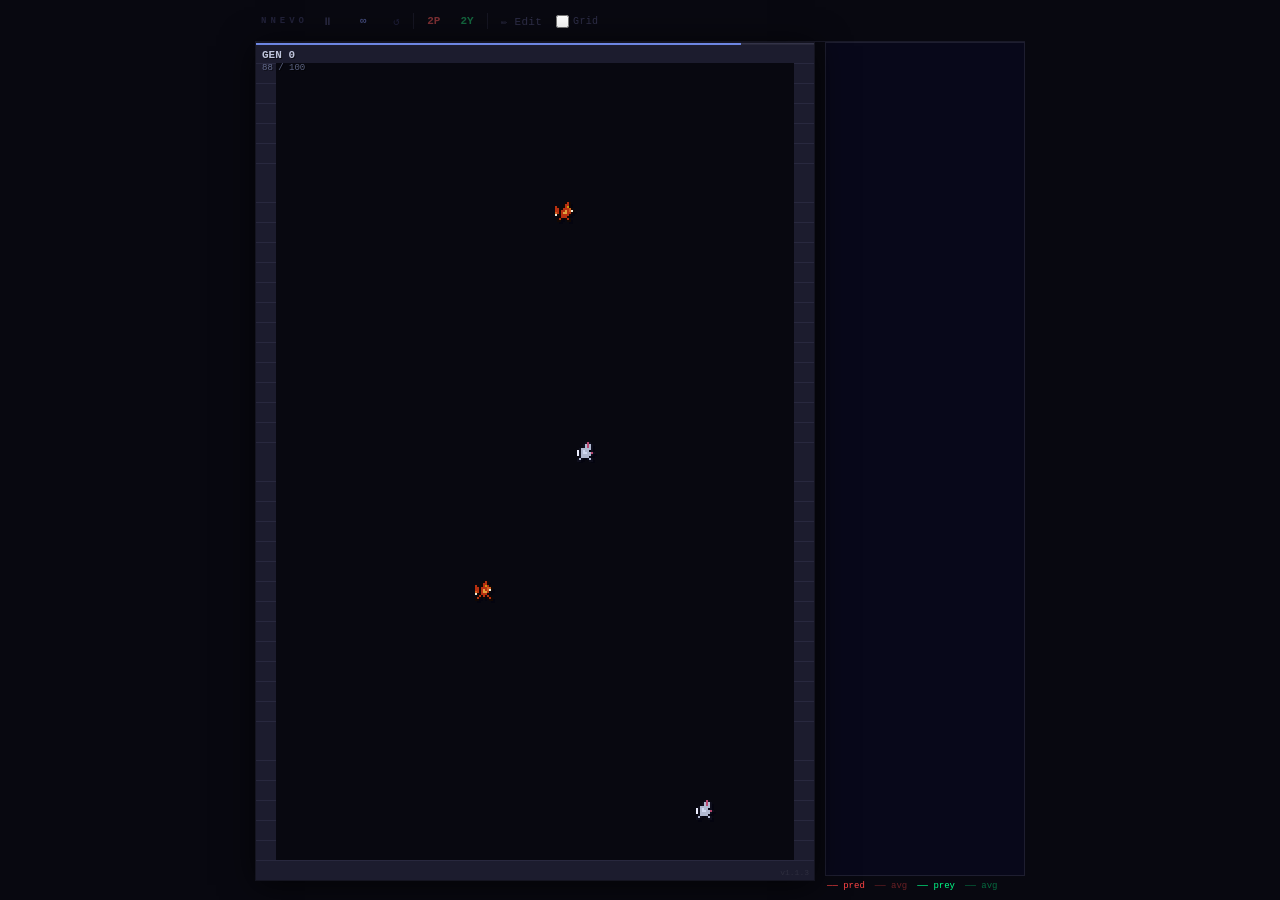
<file: index.html>
<!DOCTYPE html>
<html lang="en">
<head>
  <meta charset="UTF-8" />
  <!-- Mobile web-app config -->
  <meta name="viewport" content="width=device-width, initial-scale=1.0, maximum-scale=1.0, user-scalable=no" />
  <meta name="mobile-web-app-capable" content="yes" />
  <meta name="apple-mobile-web-app-capable" content="yes" />
  <meta name="apple-mobile-web-app-status-bar-style" content="black-translucent" />
  <meta name="apple-mobile-web-app-title" content="NNEvo" />
  <meta name="theme-color" content="#080810" />
  <link rel="manifest" href="manifest.json" />
  <link rel="apple-touch-icon" href="icons/icon-192.png" />
  <title>NNEvo</title>
  <link rel="stylesheet" href="css/style.css" />
</head>
<body>

<!-- Thin top bar — spans game canvas + chart panel -->
<header class="top-bar">
  <span class="logo">NNEvo</span>
  <div class="top-controls">
    <button id="btn-play-pause" class="ctrl-btn" title="Play / Pause">⏸</button>
    <button id="btn-speed"      class="ctrl-btn speed-btn" title="Cycle speed">1×</button>
    <button id="btn-reset"      class="ctrl-btn dim-btn"   title="Reset evolution">↺</button>
    <div class="divider"></div>
    <button id="btn-pred-count" class="ctrl-btn pred-count-btn" title="Toggle predator count">2P</button>
    <button id="btn-prey-count" class="ctrl-btn prey-count-btn" title="Toggle prey count">2Y</button>
    <div class="divider"></div>
    <button id="btn-edit"       class="ctrl-btn"           title="Toggle maze editor">✏ Edit</button>
    <label class="chk-label">
      <input type="checkbox" id="chk-grid" /> Grid
    </label>
  </div>
</header>

<!-- Simulation + chart side by side -->
<main class="stage">
  <div class="sim-row">

    <!-- Left: game canvas + edit bar stacked -->
    <div class="sim-col">
      <div class="canvas-wrap">
        <canvas id="gameCanvas"></canvas>
        <canvas id="editOverlay"></canvas>
      </div>

      <!-- Edit toolbar – shown only in edit mode -->
      <div class="edit-bar" id="edit-bar">
        <div class="edit-row">
          <button id="btn-clear" class="dim-btn">Clear</button>
          <div class="spacer"></div>
          <button id="btn-save-maze" title="Save to browser">💾</button>
          <button id="btn-load-maze" title="Load from browser">📂</button>
        </div>
        <div class="edit-row">
          <span class="bar-label">Preset</span>
          <button data-preset="empty">Empty</button>
          <button data-preset="cross">Cross</button>
          <button data-preset="rooms">Rooms</button>
          <button data-preset="spiral">Spiral</button>
          <button data-preset="zigzag">Zigzag</button>
        </div>
      </div>
    </div>

    <!-- Right: live fitness chart -->
    <div class="chart-panel">
      <canvas id="chart-canvas" width="200" height="600"></canvas>
      <div class="chart-legend">
        <span class="cl-pred-best">── pred</span>
        <span class="cl-pred-avg">── avg</span>
        <span class="cl-prey-best">── prey</span>
        <span class="cl-prey-avg">── avg</span>
      </div>
    </div>

  </div>
</main>

<!-- Reset confirmation modal -->
<div id="modal-reset" class="modal-overlay" hidden>
  <div class="modal-box">
    <div class="modal-title">Reset Evolution?</div>
    <div class="modal-body">All generations and neural networks will be wiped. This cannot be undone.</div>
    <div class="modal-actions">
      <button id="modal-cancel">Cancel</button>
      <button id="modal-confirm" class="modal-danger">Reset</button>
    </div>
  </div>
</div>

<!-- PWA service worker registration -->
<script>
  if ('serviceWorker' in navigator) {
    window.addEventListener('load', () => navigator.serviceWorker.register('sw.js'));
  }
</script>

<!-- Scripts – order matters -->
<script src="js/config.js"></script>
<script src="js/Sprites.js"></script>
<script src="js/NeuralNetwork.js"></script>
<script src="js/GeneticAlgorithm.js"></script>
<script src="js/Maze.js"></script>
<script src="js/Agent.js"></script>
<script src="js/Simulation.js"></script>
<script src="js/Renderer.js"></script>
<script src="js/UI.js"></script>
<script src="js/main.js"></script>

</body>
</html>
</file>
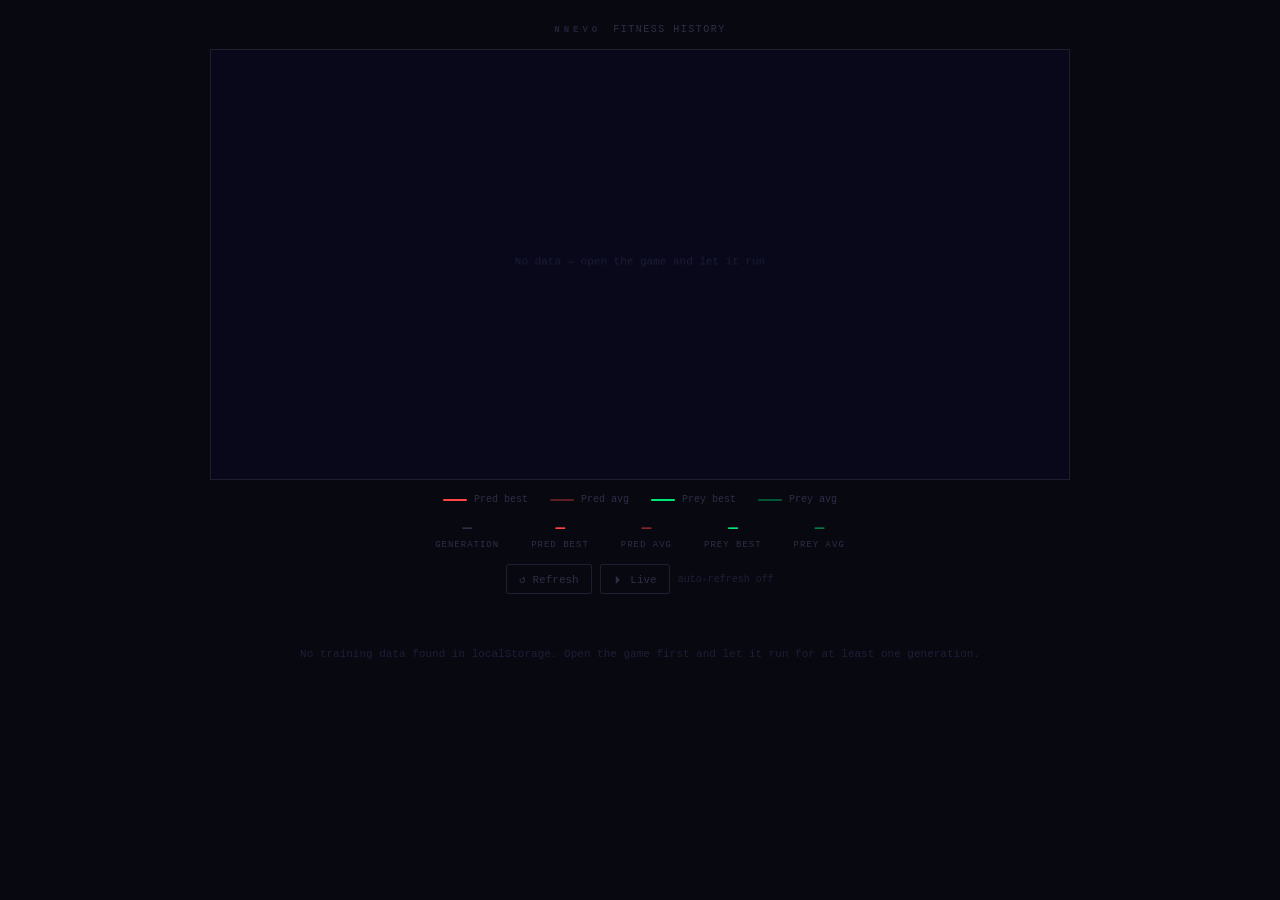
<file: graph.html>
<!DOCTYPE html>
<html lang="en">
<head>
  <meta charset="UTF-8" />
  <meta name="viewport" content="width=device-width, initial-scale=1.0" />
  <title>NNEvo — Fitness History</title>
  <style>
    *, *::before, *::after { box-sizing: border-box; margin: 0; padding: 0; }

    :root {
      --bg:      #080810;
      --panel:   #0d0d18;
      --border:  #1e1e30;
      --text:    #8890b0;
      --dim:     #2e2e48;
      --red:     #ff4444;
      --green:   #00e878;
    }

    body {
      background: var(--bg);
      color: var(--text);
      font-family: 'Courier New', Courier, monospace;
      font-size: 12px;
      min-height: 100vh;
      display: flex;
      flex-direction: column;
      align-items: center;
      padding: 24px 16px 40px;
      gap: 14px;
    }

    header {
      display: flex;
      align-items: baseline;
      gap: 12px;
    }
    .logo {
      font-size: 9px;
      font-weight: 700;
      letter-spacing: 4px;
      color: #22223a;
      text-transform: uppercase;
    }
    .subtitle {
      font-size: 10px;
      color: var(--dim);
      letter-spacing: 1.5px;
      text-transform: uppercase;
    }

    .chart-wrap {
      position: relative;
      width: min(860px, 100%);
    }
    canvas#chart {
      display: block;
      width: 100%;
      height: auto;
      background: #08081a;
      border: 1px solid var(--border);
    }

    #tooltip {
      position: absolute;
      pointer-events: none;
      background: var(--panel);
      border: 1px solid var(--border);
      padding: 7px 11px;
      font-size: 10px;
      line-height: 1.9;
      display: none;
      white-space: nowrap;
    }
    .tt-gen  { color: var(--dim); }
    .tt-pred { color: var(--red); }
    .tt-prey { color: var(--green); }

    .legend {
      display: flex;
      flex-wrap: wrap;
      gap: 14px 22px;
      justify-content: center;
    }
    .legend-item {
      display: flex;
      align-items: center;
      gap: 7px;
      font-size: 10px;
      color: var(--dim);
    }
    .swatch {
      width: 24px;
      height: 2px;
      border-radius: 1px;
    }

    .stats-row {
      display: flex;
      gap: 32px;
      flex-wrap: wrap;
      justify-content: center;
    }
    .stat {
      display: flex;
      flex-direction: column;
      align-items: center;
      gap: 3px;
    }
    .stat-label { font-size: 9px; color: var(--dim); text-transform: uppercase; letter-spacing: 1px; }
    .stat-val   { font-size: 16px; font-weight: 700; letter-spacing: -0.5px; }

    .controls {
      display: flex;
      align-items: center;
      gap: 8px;
      flex-wrap: wrap;
      justify-content: center;
    }
    button {
      background: transparent;
      color: var(--dim);
      border: 1px solid var(--border);
      border-radius: 2px;
      padding: 5px 12px;
      font-family: inherit;
      font-size: 11px;
      cursor: pointer;
      transition: color 0.1s, border-color 0.1s, background 0.1s;
      min-height: 30px;
    }
    button:hover { color: var(--text); border-color: var(--dim); background: #0d0d1a; }
    button.active { color: #a0b4ff; border-color: #2a3878; background: #1a2060; }

    .live-label { font-size: 10px; color: #1e1e38; }
    .live-label.on { color: #2a5040; }

    #no-data {
      font-size: 11px;
      color: #1e1e38;
      text-align: center;
      padding: 40px 0;
    }
  </style>
</head>
<body>

<header>
  <span class="logo">NNEvo</span>
  <span class="subtitle">Fitness History</span>
</header>

<div class="chart-wrap">
  <canvas id="chart" width="860" height="430"></canvas>
  <div id="tooltip">
    <div class="tt-gen"  id="tt-gen"></div>
    <div class="tt-pred" id="tt-pred-best"></div>
    <div class="tt-pred" id="tt-pred-avg" style="opacity:0.55"></div>
    <div class="tt-prey" id="tt-prey-best"></div>
    <div class="tt-prey" id="tt-prey-avg" style="opacity:0.55"></div>
  </div>
</div>

<div class="legend">
  <div class="legend-item"><div class="swatch" style="background:var(--red)"></div>Pred best</div>
  <div class="legend-item"><div class="swatch" style="background:rgba(255,68,68,0.35)"></div>Pred avg</div>
  <div class="legend-item"><div class="swatch" style="background:var(--green)"></div>Prey best</div>
  <div class="legend-item"><div class="swatch" style="background:rgba(0,232,120,0.35)"></div>Prey avg</div>
</div>

<div class="stats-row">
  <div class="stat">
    <span class="stat-val" id="s-gen"  style="color:var(--dim)">—</span>
    <span class="stat-label">generation</span>
  </div>
  <div class="stat">
    <span class="stat-val" id="s-pred-best" style="color:var(--red)">—</span>
    <span class="stat-label">pred best</span>
  </div>
  <div class="stat">
    <span class="stat-val" id="s-pred-avg"  style="color:rgba(255,68,68,0.5)">—</span>
    <span class="stat-label">pred avg</span>
  </div>
  <div class="stat">
    <span class="stat-val" id="s-prey-best" style="color:var(--green)">—</span>
    <span class="stat-label">prey best</span>
  </div>
  <div class="stat">
    <span class="stat-val" id="s-prey-avg"  style="color:rgba(0,232,120,0.5)">—</span>
    <span class="stat-label">prey avg</span>
  </div>
</div>

<div class="controls">
  <button id="btn-refresh">↺ Refresh</button>
  <button id="btn-live">⏵ Live</button>
  <span class="live-label" id="live-label">auto-refresh off</span>
</div>

<div id="no-data" hidden>No training data found in localStorage. Open the game first and let it run for at least one generation.</div>

<script>
const canvas  = document.getElementById('chart');
const ctx     = canvas.getContext('2d');
const tooltip = document.getElementById('tooltip');

const W = canvas.width;
const H = canvas.height;
const PAD = { t: 18, b: 38, l: 56, r: 18 };

let history  = [];
let liveOn   = false;
let liveTimer = null;
let hoverIdx = -1;

// ── Data ──────────────────────────────────────────────────────────────────

function loadHistory() {
  try {
    const raw = localStorage.getItem('nn-evo-state');
    if (!raw) { history = []; return; }
    const s = JSON.parse(raw);
    history = Array.isArray(s.history) ? s.history : [];
  } catch (_) { history = []; }
}

// ── Chart rendering ────────────────────────────────────────────────────────

function draw() {
  ctx.clearRect(0, 0, W, H);
  ctx.fillStyle = '#08081a';
  ctx.fillRect(0, 0, W, H);

  document.getElementById('no-data').hidden = history.length > 0;

  if (history.length < 2) {
    ctx.fillStyle = '#1e1e38';
    ctx.font = '11px "Courier New", monospace';
    ctx.textAlign = 'center';
    ctx.fillText(
      history.length === 0
        ? 'No data — open the game and let it run'
        : 'Waiting for second generation…',
      W / 2, H / 2
    );
    ctx.textAlign = 'left';
    return;
  }

  const allVals = history.flatMap(h => [h.predBest, h.predAvg, h.preyBest, h.preyAvg]);
  const maxVal  = Math.max(...allVals, 1);

  const cW = W - PAD.l - PAD.r;
  const cH = H - PAD.t - PAD.b;
  const toX = i  => PAD.l + (i / (history.length - 1)) * cW;
  const toY = v  => PAD.t + cH - (v / maxVal) * cH;

  // Grid lines + y-axis labels
  const ticks = 5;
  ctx.textBaseline = 'middle';
  ctx.textAlign    = 'right';
  ctx.font         = '9px "Courier New", monospace';
  for (let t = 0; t <= ticks; t++) {
    const v   = (t / ticks) * maxVal;
    const y   = toY(v);
    ctx.fillStyle  = '#1a1a2a';
    ctx.fillRect(PAD.l, y, cW, 1);
    ctx.fillStyle  = '#2a2a42';
    ctx.fillText(Math.round(v).toLocaleString(), PAD.l - 6, y);
  }

  // X-axis labels (sparse, ~6 labels)
  ctx.textAlign    = 'center';
  ctx.textBaseline = 'top';
  const xStep = Math.max(1, Math.floor(history.length / 6));
  for (let i = 0; i < history.length; i += xStep) {
    const x = toX(i);
    ctx.fillStyle = '#2a2a42';
    ctx.fillText(history[i].gen, x, H - PAD.b + 6);
  }
  // Always label last
  {
    const x = toX(history.length - 1);
    ctx.fillStyle = '#2a2a42';
    ctx.fillText(history[history.length - 1].gen, x, H - PAD.b + 6);
  }

  // Axis labels
  ctx.textAlign    = 'center';
  ctx.textBaseline = 'bottom';
  ctx.fillStyle    = '#1e1e38';
  ctx.fillText('generation', W / 2, H - 2);

  // Lines
  const lines = [
    { key: 'predAvg',  color: 'rgba(255,68,68,0.30)',  width: 1 },
    { key: 'preyAvg',  color: 'rgba(0,232,120,0.30)',  width: 1 },
    { key: 'predBest', color: 'rgba(255,68,68,1)',      width: 1.5 },
    { key: 'preyBest', color: 'rgba(0,232,120,1)',      width: 1.5 },
  ];
  lines.forEach(({ key, color, width }) => {
    ctx.beginPath();
    ctx.strokeStyle = color;
    ctx.lineWidth   = width;
    history.forEach((h, i) => {
      i === 0 ? ctx.moveTo(toX(i), toY(h[key])) : ctx.lineTo(toX(i), toY(h[key]));
    });
    ctx.stroke();
  });

  // Hover crosshair + dots
  if (hoverIdx >= 0 && hoverIdx < history.length) {
    const x  = toX(hoverIdx);
    const h  = history[hoverIdx];

    ctx.strokeStyle = '#2a2a40';
    ctx.lineWidth   = 1;
    ctx.setLineDash([3, 4]);
    ctx.beginPath();
    ctx.moveTo(x, PAD.t); ctx.lineTo(x, H - PAD.b);
    ctx.stroke();
    ctx.setLineDash([]);

    [
      { v: h.predBest, color: '#ff4444' },
      { v: h.predAvg,  color: 'rgba(255,68,68,0.5)' },
      { v: h.preyBest, color: '#00e878' },
      { v: h.preyAvg,  color: 'rgba(0,232,120,0.5)' },
    ].forEach(({ v, color }) => {
      ctx.beginPath();
      ctx.arc(x, toY(v), 3, 0, Math.PI * 2);
      ctx.fillStyle = color;
      ctx.fill();
    });
  }

  // Stats panel
  const last = history[history.length - 1];
  document.getElementById('s-gen').textContent       = last.gen.toLocaleString();
  document.getElementById('s-pred-best').textContent = fmt(last.predBest);
  document.getElementById('s-pred-avg').textContent  = fmt(last.predAvg);
  document.getElementById('s-prey-best').textContent = fmt(last.preyBest);
  document.getElementById('s-prey-avg').textContent  = fmt(last.preyAvg);
}

function fmt(v) { return Number.isFinite(v) ? v.toFixed(1) : '—'; }

// ── Tooltip ───────────────────────────────────────────────────────────────

canvas.addEventListener('mousemove', e => {
  if (history.length < 2) return;
  const rect  = canvas.getBoundingClientRect();
  const scaleX = W / rect.width;
  const mx    = (e.clientX - rect.left) * scaleX;
  const cW    = W - PAD.l - PAD.r;
  const frac  = Math.max(0, Math.min(1, (mx - PAD.l) / cW));
  hoverIdx    = Math.round(frac * (history.length - 1));
  draw();

  const h = history[hoverIdx];
  document.getElementById('tt-gen').textContent       = `gen ${h.gen}`;
  document.getElementById('tt-pred-best').textContent = `pred best  ${fmt(h.predBest)}`;
  document.getElementById('tt-pred-avg').textContent  = `pred avg   ${fmt(h.predAvg)}`;
  document.getElementById('tt-prey-best').textContent = `prey best  ${fmt(h.preyBest)}`;
  document.getElementById('tt-prey-avg').textContent  = `prey avg   ${fmt(h.preyAvg)}`;

  const scaleY   = H / rect.height;
  const ttX      = (e.clientX - rect.left) * scaleX;
  const rightOf  = ttX < W * 0.6;
  const cssX     = (e.clientX - rect.left) / rect.width * 100;
  const cssY     = (e.clientY - rect.top)  / rect.height * 100;

  tooltip.style.display  = 'block';
  tooltip.style.left     = rightOf ? `calc(${cssX}% + 12px)` : '';
  tooltip.style.right    = rightOf ? '' : `calc(${100 - cssX}% + 12px)`;
  tooltip.style.top      = `${cssY}%`;
  tooltip.style.transform = 'translateY(-50%)';
});

canvas.addEventListener('mouseleave', () => {
  hoverIdx = -1;
  tooltip.style.display = 'none';
  draw();
});

// ── Controls ──────────────────────────────────────────────────────────────

function refresh() {
  loadHistory();
  draw();
  document.getElementById('live-label').textContent =
    liveOn ? `live · updated ${new Date().toLocaleTimeString()}` : 'auto-refresh off';
}

document.getElementById('btn-refresh').addEventListener('click', refresh);

document.getElementById('btn-live').addEventListener('click', () => {
  liveOn = !liveOn;
  const btn = document.getElementById('btn-live');
  const lbl = document.getElementById('live-label');
  btn.classList.toggle('active', liveOn);
  if (liveOn) {
    btn.textContent = '⏸ Live';
    lbl.textContent = 'auto-refresh on';
    lbl.classList.add('on');
    liveTimer = setInterval(refresh, 2000);
    refresh();
  } else {
    btn.textContent = '⏵ Live';
    lbl.textContent = 'auto-refresh off';
    lbl.classList.remove('on');
    clearInterval(liveTimer);
  }
});

// ── Init ──────────────────────────────────────────────────────────────────

refresh();
</script>
</body>
</html>
</file>
<file: css/style.css>
*, *::before, *::after { box-sizing: border-box; margin: 0; padding: 0; }

:root {
  --bg:        #080810;
  --panel:     #0d0d18;
  --border:    #1e1e30;
  --text:      #8890b0;
  --text-dim:  #2e2e48;
  --btn-bg:    #0d0d1a;
  --btn-hover: #141428;
  --btn-act:   #1a2060;
  --accent:    #4060d0;
  --w:         360px;       /* game canvas CSS width — set by JS */
  --total-w:   570px;       /* canvas + gap + chart — set by JS */
}

html { height: 100%; background: var(--bg); }

body {
  min-height: 100%;
  background: var(--bg);
  color: var(--text);
  font-family: 'Courier New', Courier, monospace;
  font-size: 12px;
  display: flex;
  flex-direction: column;
  align-items: center;
}

/* ── Top bar — spans full sim-row width ───────────────────────────────────── */

.top-bar {
  width: var(--total-w);
  display: flex;
  align-items: center;
  gap: 6px;
  padding: 6px 6px 5px;
  border-bottom: 1px solid rgba(30, 30, 48, 0.8);
}

.logo {
  font-size: 9px;
  font-weight: 700;
  letter-spacing: 4px;
  color: #22223a;
  text-transform: uppercase;
  user-select: none;
  flex-shrink: 0;
}

.top-controls {
  display: flex;
  align-items: center;
  gap: 4px;
  flex: 1;
}

/* ── Buttons ──────────────────────────────────────────────────────────────── */

button {
  background: transparent;
  color: var(--text-dim);
  border: 1px solid transparent;
  border-radius: 2px;
  padding: 5px 9px;
  font-family: inherit;
  font-size: 11px;
  cursor: pointer;
  transition: color 0.1s, border-color 0.1s, background 0.1s;
  white-space: nowrap;
  min-height: 30px;
  -webkit-tap-highlight-color: transparent;
  letter-spacing: 0.3px;
}

button:hover {
  color: var(--text);
  border-color: var(--border);
  background: var(--btn-hover);
}
button.active {
  color: #a0b4ff;
  border-color: #2a3878;
  background: var(--btn-act);
}
button.dim-btn { color: #1e1e38; }
button.dim-btn:hover { color: var(--text-dim); }

.ctrl-btn  { padding: 5px 7px; }
.speed-btn {
  min-width: 36px;
  text-align: center;
  font-weight: 700;
  color: #404878;
  letter-spacing: 0;
}
.speed-btn:hover { color: var(--text); }

.divider {
  width: 1px;
  height: 16px;
  background: var(--border);
  margin: 0 1px;
  flex-shrink: 0;
  opacity: 0.6;
}

/* Agent count toggle buttons */
.pred-count-btn { color: rgba(220, 80, 80, 0.55); font-weight: 700; letter-spacing: 0; }
.pred-count-btn:hover { color: #e06060; border-color: #5a1a1a; }
.pred-count-btn.count-single { color: rgba(220, 80, 80, 0.25); }

.prey-count-btn { color: rgba(30, 180, 100, 0.55); font-weight: 700; letter-spacing: 0; }
.prey-count-btn:hover { color: #30c870; border-color: #0e4028; }
.prey-count-btn.count-single { color: rgba(30, 180, 100, 0.25); }

.spacer { flex: 1; }

.chk-label {
  display: flex;
  align-items: center;
  gap: 4px;
  font-size: 10px;
  color: var(--text-dim);
  cursor: pointer;
  padding: 4px 2px;
  -webkit-tap-highlight-color: transparent;
  letter-spacing: 0.3px;
}
.chk-label input { accent-color: var(--accent); }

/* ── Stage + sim-row layout ───────────────────────────────────────────────── */

.stage {
  display: flex;
  flex-direction: column;
  align-items: center;
}

/* Horizontal row: game canvas column on the left, chart panel on the right.
   flex-wrap lets the chart fall below the canvas on very narrow screens. */
.sim-row {
  display: flex;
  flex-direction: row;
  flex-wrap: wrap;
  align-items: flex-start;
  gap: 10px;
}

/* Column that holds the game canvas + edit bar stacked vertically */
.sim-col {
  display: flex;
  flex-direction: column;
}

.canvas-wrap {
  position: relative;
  width: var(--w);
  line-height: 0;
  border: 1px solid #141420;
  box-shadow: 0 4px 32px rgba(0, 0, 0, 0.7);
}

#gameCanvas {
  display: block;
  width: 100%;
  height: auto;
  image-rendering: pixelated;
  image-rendering: crisp-edges;
  touch-action: none;
}

#editOverlay {
  position: absolute;
  inset: 0;
  width: 100%;
  height: 100%;
  pointer-events: none;
  display: none;
}

/* ── Chart panel ──────────────────────────────────────────────────────────── */

.chart-panel {
  display: flex;
  flex-direction: column;
  gap: 5px;
  width: 200px;
  flex-shrink: 0;
}

#chart-canvas {
  display: block;
  width: 200px;
  background: #08081a;
  border: 1px solid var(--border);
  image-rendering: pixelated;
}

.chart-legend {
  display: flex;
  flex-wrap: wrap;
  gap: 4px 10px;
  font-size: 9px;
  padding: 0 2px;
}

.cl-pred-best { color: #ff4444; }
.cl-pred-avg  { color: rgba(255, 68, 68, 0.4); }
.cl-prey-best { color: #00ff88; }
.cl-prey-avg  { color: rgba(0, 255, 136, 0.4); }

/* ── Edit bar ─────────────────────────────────────────────────────────────── */

.edit-bar {
  display: none;
  flex-direction: column;
  gap: 3px;
  width: var(--w);
  padding: 5px 6px;
  background: var(--panel);
  border: 1px solid var(--border);
  border-top: none;
}

.edit-bar.visible { display: flex; }

.edit-row {
  display: flex;
  align-items: center;
  gap: 4px;
}

.bar-label {
  font-size: 8px;
  text-transform: uppercase;
  letter-spacing: 1.5px;
  color: var(--text-dim);
  padding: 0 2px;
  flex-shrink: 0;
  opacity: 0.7;
}

/* ── Reset confirmation modal ─────────────────────────────────────────────── */

.modal-overlay {
  position: fixed;
  inset: 0;
  background: rgba(4, 4, 14, 0.82);
  display: flex;
  align-items: center;
  justify-content: center;
  z-index: 100;
}
.modal-overlay[hidden] { display: none; }

.modal-box {
  width: 280px;
  background: var(--panel);
  border: 1px solid var(--border);
  border-top: 2px solid #2a40a0;
  padding: 18px 16px 14px;
  display: flex;
  flex-direction: column;
  gap: 10px;
}

.modal-title {
  font-size: 12px;
  font-weight: 700;
  letter-spacing: 1px;
  color: #c0c8f0;
  text-transform: uppercase;
}

.modal-body {
  font-size: 10px;
  color: var(--text);
  line-height: 1.5;
  opacity: 0.75;
}

.modal-actions {
  display: flex;
  gap: 6px;
  justify-content: flex-end;
  padding-top: 2px;
}

button.modal-danger {
  background: #2a0a0a;
  border-color: #602020;
  color: #e08080;
}
button.modal-danger:hover {
  background: #3a1010;
  border-color: #a03030;
  color: #f0a0a0;
}
</file>
